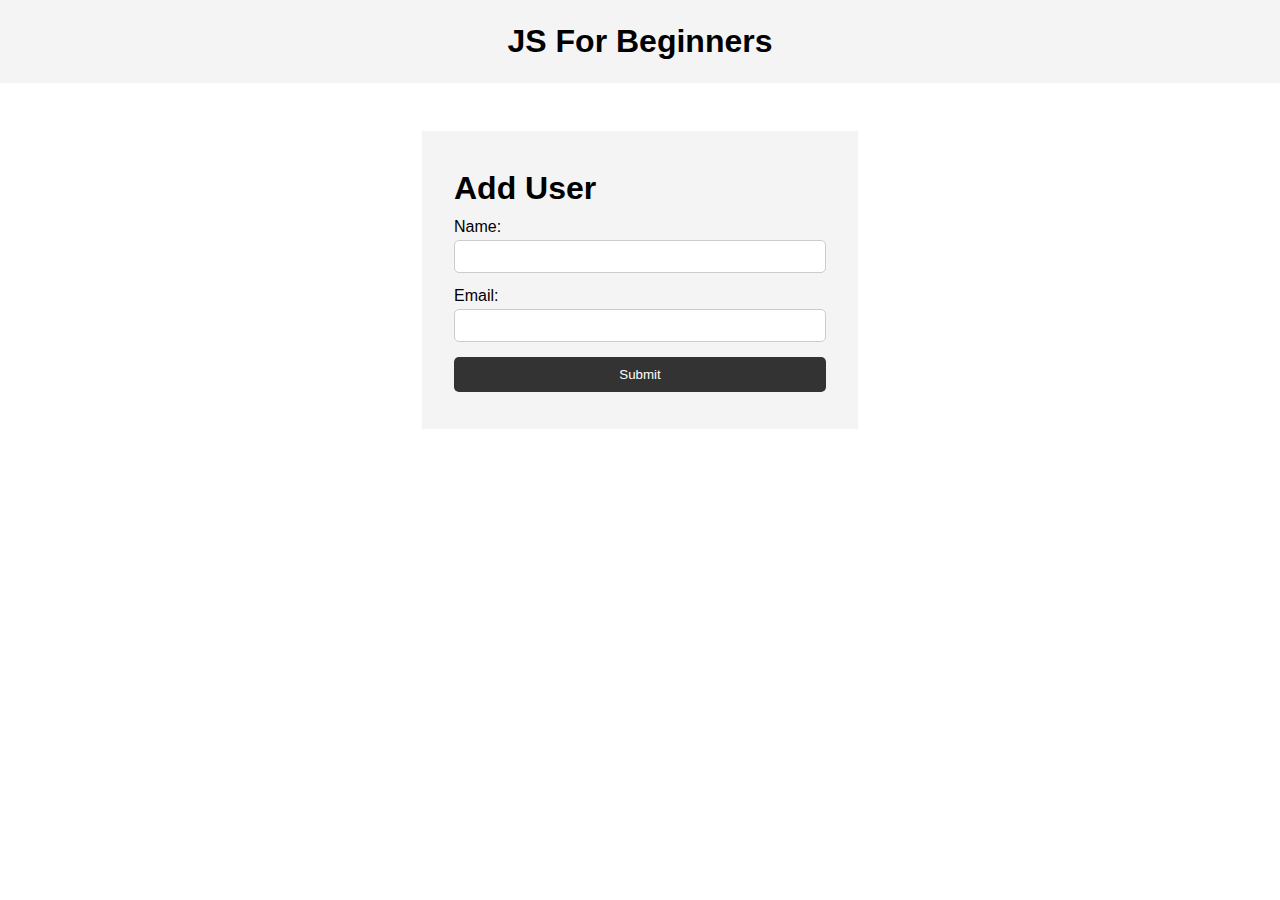
<file: CrashCourses/JS/index.html>
<!DOCTYPE html>
<html lang="en">
  <head>
    <meta charset="UTF-8" />
    <meta name="viewport" content="width=device-width, initial-scale=1.0" />
    <meta http-equiv="X-UA-Compatible" content="ie=edge" />
    <title>JS For Beginners</title>
    <link rel="stylesheet" href="style.css">
  </head>
  <body>
    <header>
      <h1>JS For Beginners</h1>
    </header>

    <section class="container">
      <form id="my-form">
        <h1>Add User</h1>
        <div class="msg"></div>
        <div>
          <label for="name">Name:</label>
          <input type="text" id="name">
        </div>
        <div>
          <label for="email">Email:</label>
          <input type="text" id="email">
        </div>
        <input class="btn" type="submit" value="Submit">
      </form>

      <ul id="users"></ul>

      <!-- <ul class="items">
        <li class="item">Item 1</li>
        <li class="item">Item 2</li>
        <li class="item">Item 3</li>
      </ul> -->
    </section>
    

    <script src="main.js"></script>
  </body>
</html>
</file>
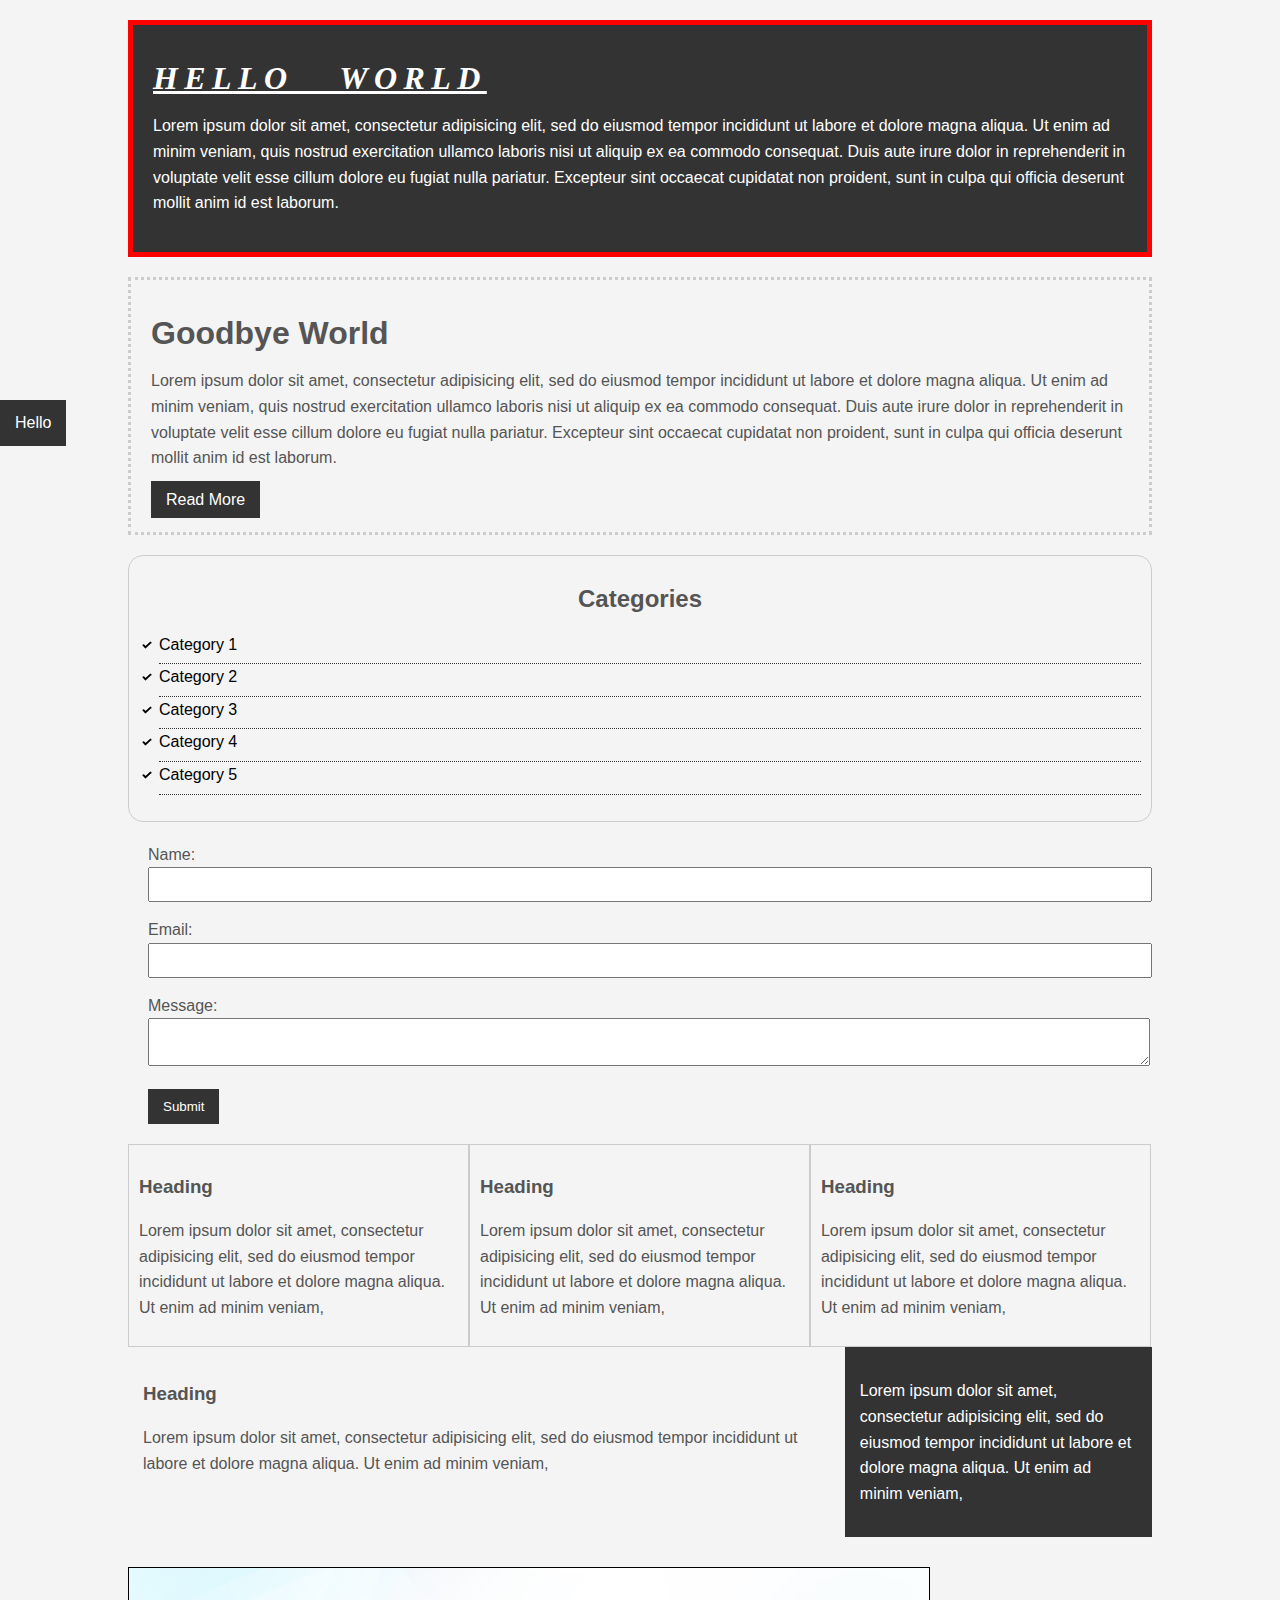
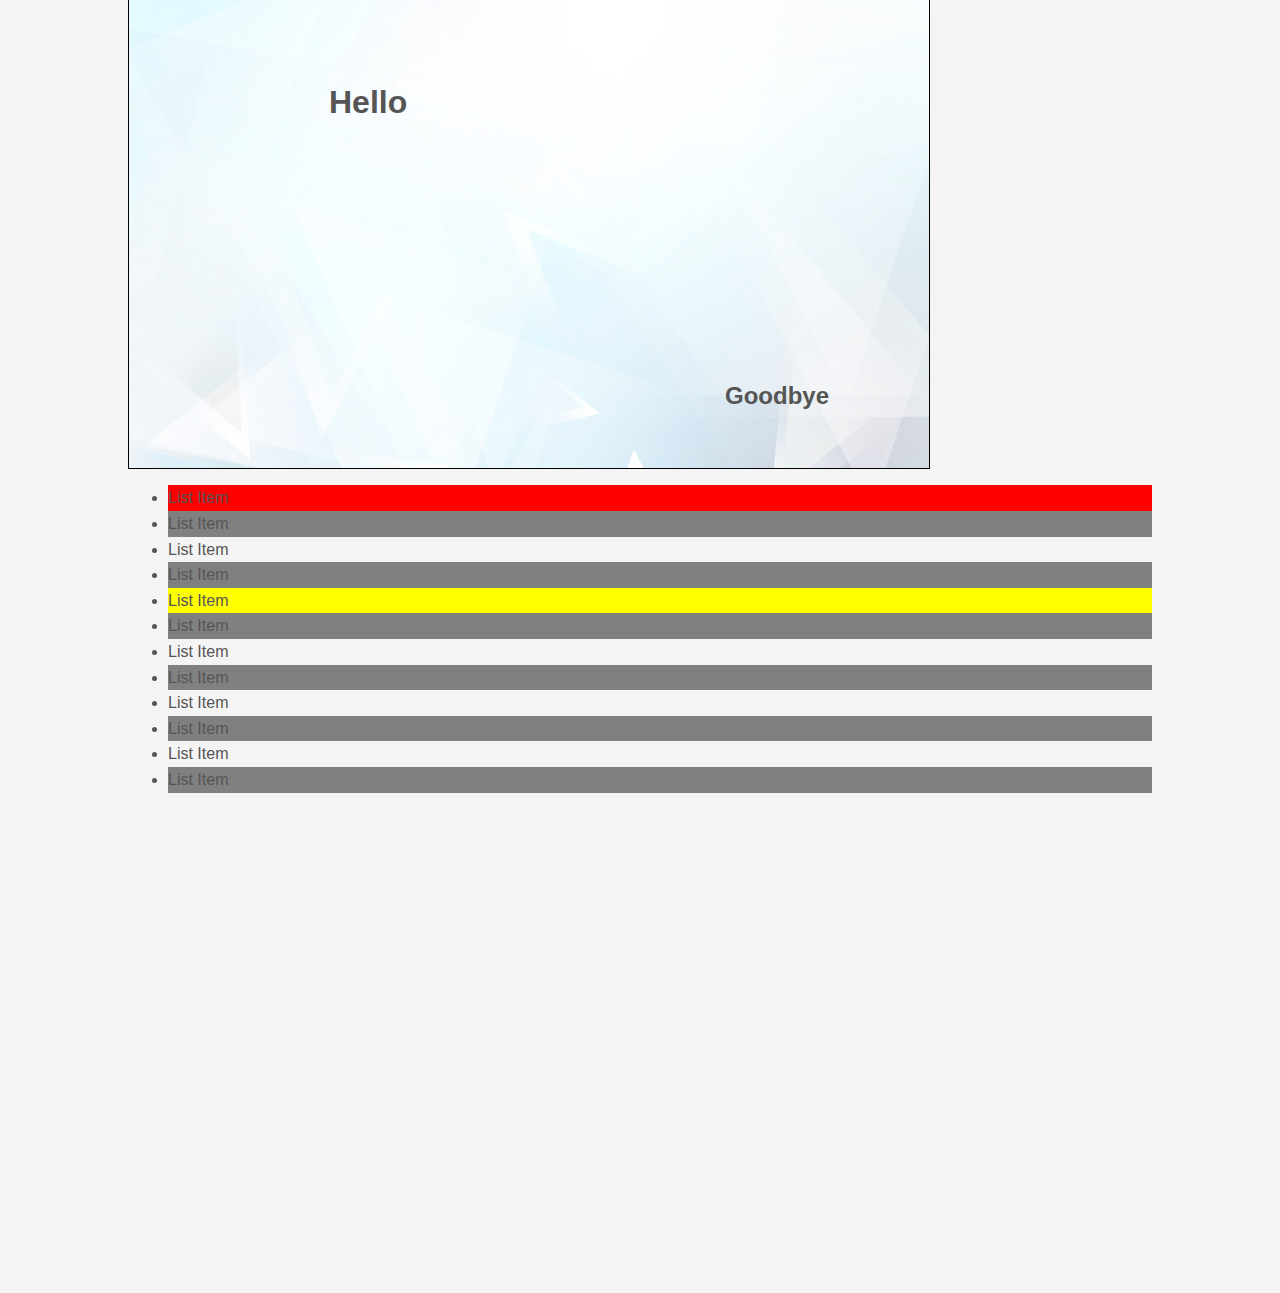
<file: CrashCourses/CSS/csscheatsheet/index.html>
<!DOCTYPE html>
<html>
<head>
	<title>CSS Cheat Sheet</title>
	<link rel="stylesheet" type="text/css" href="css/style.css">
</head>
<body>
	<div class="container">
		<div class="box-1">
			<h1>Hello World</h1>
			<p>Lorem ipsum dolor sit amet, consectetur adipisicing elit, sed do eiusmod
			tempor incididunt ut labore et dolore magna aliqua. Ut enim ad minim veniam,
			quis nostrud exercitation ullamco laboris nisi ut aliquip ex ea commodo
			consequat. Duis aute irure dolor in reprehenderit in voluptate velit esse
			cillum dolore eu fugiat nulla pariatur. Excepteur sint occaecat cupidatat non
			proident, sunt in culpa qui officia deserunt mollit anim id est laborum.</p>
		</div>

		<div class="box-2">
			<h1>Goodbye World</h1>
			<p>Lorem ipsum dolor sit amet, consectetur adipisicing elit, sed do eiusmod
			tempor incididunt ut labore et dolore magna aliqua. Ut enim ad minim veniam,
			quis nostrud exercitation ullamco laboris nisi ut aliquip ex ea commodo
			consequat. Duis aute irure dolor in reprehenderit in voluptate velit esse
			cillum dolore eu fugiat nulla pariatur. Excepteur sint occaecat cupidatat non
			proident, sunt in culpa qui officia deserunt mollit anim id est laborum.</p>
			<a class="button" href="">Read More</a>
		</div>

		<div class="categories">
			<h2>Categories</h2>
			<ul>
				<li><a href="#">Category 1</a></li>
				<li><a href="#">Category 2</a></li>
				<li><a href="#">Category 3</a></li>
				<li><a href="#">Category 4</a></li>
				<li><a href="test.html">Category 5</a></li>
			</ul>
		</div>

		<form class="my-form">
			<div class="form-group">
				<label>Name: </label>
				<input type="text" name="name">
			</div>
			<div class="form-group">
				<label>Email: </label>
				<input type="text" name="email">
			</div>
			<div class="form-group">
				<label>Message: </label>
				<textarea name="message"></textarea>
			</div>
			<input class="button" type="submit" value="Submit" name="">
		</form>

		<div class="block">
			<h3>Heading</h3>
			<p>Lorem ipsum dolor sit amet, consectetur adipisicing elit, sed do eiusmod
			tempor incididunt ut labore et dolore magna aliqua. Ut enim ad minim veniam,
			</p>
		</div>
		<div class="block">
			<h3>Heading</h3>
			<p>Lorem ipsum dolor sit amet, consectetur adipisicing elit, sed do eiusmod
			tempor incididunt ut labore et dolore magna aliqua. Ut enim ad minim veniam,
			</p>
		</div>
		<div class="block">
			<h3>Heading</h3>
			<p>Lorem ipsum dolor sit amet, consectetur adipisicing elit, sed do eiusmod
			tempor incididunt ut labore et dolore magna aliqua. Ut enim ad minim veniam,
			</p>
		</div>

		<div class="clr"></div>

		<div id="main-block">
			<h3>Heading</h3>
			<p>Lorem ipsum dolor sit amet, consectetur adipisicing elit, sed do eiusmod
			tempor incididunt ut labore et dolore magna aliqua. Ut enim ad minim veniam,
			</p>
		</div>

		<div id="sidebar">
			<p>Lorem ipsum dolor sit amet, consectetur adipisicing elit, sed do eiusmod
			tempor incididunt ut labore et dolore magna aliqua. Ut enim ad minim veniam,
			</p>
		</div>

		<div class="clr"></div>

		<div class="p-box">
			<h1>Hello</h1>
			<h2>Goodbye</h2>
		</div>

		<ul class="my-list">
			<li>List Item</li>
			<li>List Item</li>
			<li>List Item</li>
			<li>List Item</li>
			<li>List Item</li>
			<li>List Item</li>
			<li>List Item</li>
			<li>List Item</li>
			<li>List Item</li>
			<li>List Item</li>
			<li>List Item</li>
			<li>List Item</li>
		</ul>
	</div><!-- ./container -->

	<a class="fix-me button" href="">Hello</a>

	<div style="margin-top:500px;"></div>
</body>
</html>
</file>
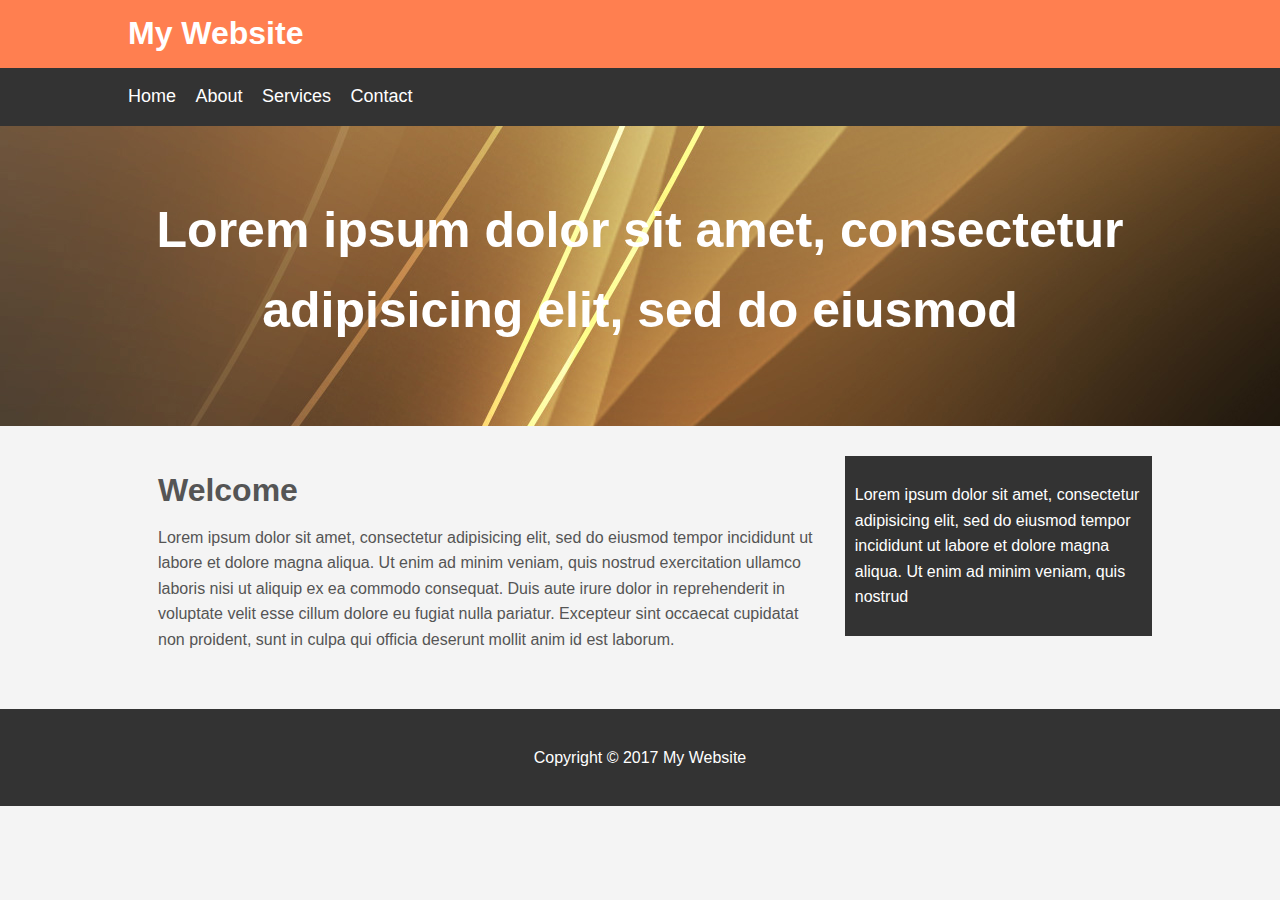
<file: CrashCourses/CSS/mywebsite/index.html>
<!DOCTYPE html>
<html>
<head>
	<title>My Website</title>
	<link rel="stylesheet" type="text/css" href="css/style.css">
</head>
<body>
	<header id="main-header">
		<div class="container">
			<h1>My Website</h1>
		</div>
	</header>

	<nav id="navbar">
		<div class="container">
			<ul>
				<li><a href="#">Home</a></li>
				<li><a href="#">About</a></li>
				<li><a href="#">Services</a></li>
				<li><a href="#">Contact</a></li>
			</ul>
		</div>
	</nav>

	<section id="showcase">
		<div class="container">
			<h1>Lorem ipsum dolor sit amet, consectetur adipisicing elit, sed do eiusmod
			</h1>
		</div>
	</section>

	<div class="container">
		<section id="main">
			<h1>Welcome</h1>
			<p>Lorem ipsum dolor sit amet, consectetur adipisicing elit, sed do eiusmod
			tempor incididunt ut labore et dolore magna aliqua. Ut enim ad minim veniam,
			quis nostrud exercitation ullamco laboris nisi ut aliquip ex ea commodo
			consequat. Duis aute irure dolor in reprehenderit in voluptate velit esse
			cillum dolore eu fugiat nulla pariatur. Excepteur sint occaecat cupidatat non
			proident, sunt in culpa qui officia deserunt mollit anim id est laborum.</p>
		</section>
		<aside id="sidebar">
			<p>Lorem ipsum dolor sit amet, consectetur adipisicing elit, sed do eiusmod
			tempor incididunt ut labore et dolore magna aliqua. Ut enim ad minim veniam,
			quis nostrud </p>
		</aside>
	</div>

	<footer id="main-footer">
		<p>Copyright &copy; 2017 My Website</p>
	</footer>
</body>
</html>
</file>
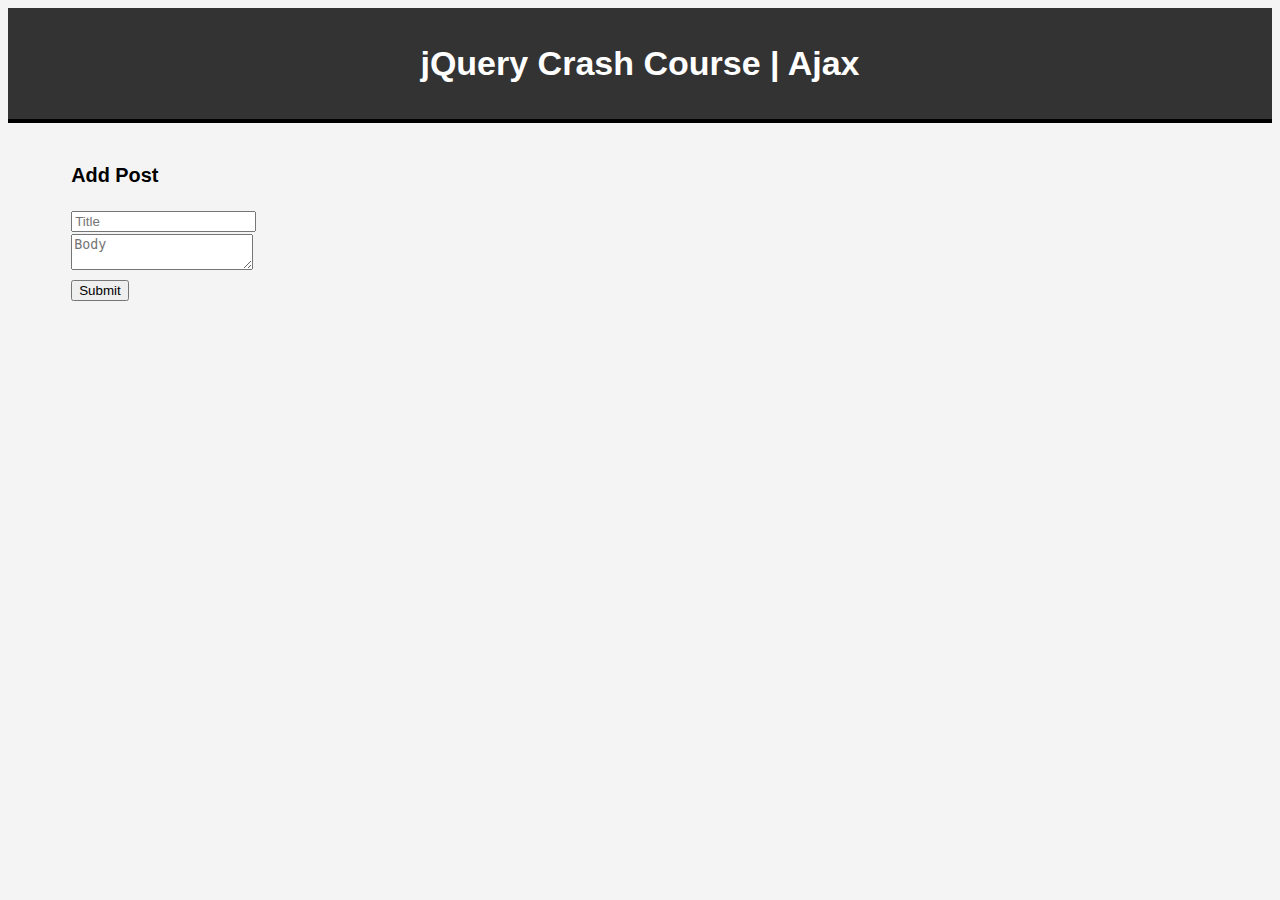
<file: CrashCourses/jquery_crash_course-master/ajax/index.html>
<!DOCTYPE html>
<html>
<head>
	<title>jQuery Crash Course | Ajax</title>
	<script src="https://code.jquery.com/jquery-3.1.0.min.js"></script>
	<style>
		body{
			font-size: 17px;
			font-family: arial;
			background: #f4f4f4;
			line-height: 1.5em;
		}
		header{
			background:#333;
			color:#fff;
			padding:20px;
			text-align: center;
			border-bottom: 4px #000 solid;
			margin-bottom: 10px;
		}
		#container{
			width:90%;
			margin:auto;
			padding:10px;
		}

	</style>
</head>
<body>
	<header>
		<h1>jQuery Crash Course | Ajax</h1>
	</header>
	<div id="container">
		<div id="result"></div>
		<ul id="users"></ul>
		<h3>Add Post</h3>
		<form id="postForm" action="https://jsonplaceholder.typicode.com/posts">
		<input type="text" id="title" placeholder="Title"><br>
		<textarea placeholder="Body" id="body"></textarea><br>
		<input type="submit" value="Submit">
		</form>
	</div>

	<script>
		$(document).ready(function(){
			/*
			$('#result').load('test.html', function(responseTxt, statusTxt, xhr){
				if(statusTxt == "success"){
					alert('It went fine');
				} else if(statusTxt == "error"){
					alert("Error: "+xhr.statusText);
				}
			});
			*/

			/*
			$.get('test.html', function(data){
				$('#result').html(data);
			});
			*/

			/*
			$.getJSON('users.json', function(data){
				$.each(data, function(i, user){
					$('ul#users').append('<li>'+user.firstName+'</li>');
				});
			});
			*/

			
			$.ajax({
				method:'GET',
				url: 'https://jsonplaceholder.typicode.com/posts',
				dataType: 'json'
			}).done(function(data){
				console.log(data);
				$.map(data, function(post, i){
					$('#result').append('<h3>'+post.title+'</h3><p>'+post.body+'</p>');
				});
			});
			

			$('#postForm').submit(function(e){
				e.preventDefault();

				var title = $('#title').val();
				var body = $('#body').val();
				var url = $(this).attr('action');

				$.post(url, {title:title, body:body}).done(function(data){
					console.log('Post Saved');
					console.log(data);
				});
			});
		});
	</script>
</body>
</html>
</file>
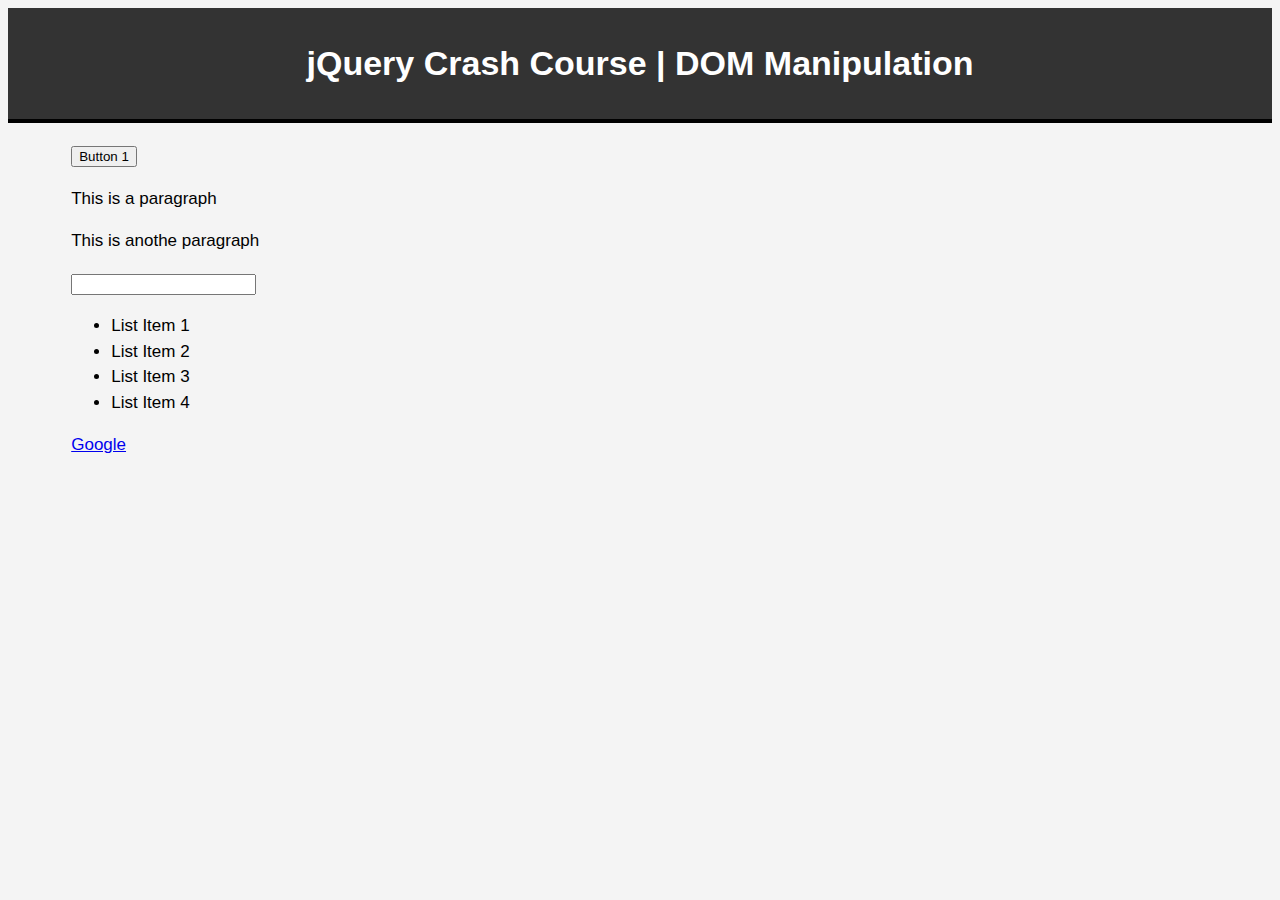
<file: CrashCourses/jquery_crash_course-master/dom_manipulation/index.html>
<!DOCTYPE html>
<html>
<head>
	<title>jQuery Crash Course | DOM Manipulation</title>
	<script src="https://code.jquery.com/jquery-3.1.0.min.js"></script>
	<style>
		body{
			font-size: 17px;
			font-family: arial;
			background: #f4f4f4;
			line-height: 1.5em;
		}
		header{
			background:#333;
			color:#fff;
			padding:20px;
			text-align: center;
			border-bottom: 4px #000 solid;
			margin-bottom: 10px;
		}
		#container{
			width:90%;
			margin:auto;
			padding:10px;
		}
		.myClass {
			color:blue;
			background:black;
		}
	</style>
</head>
<body>
	<header>
		<h1>jQuery Crash Course | DOM Manipulation</h1>
	</header>
	<div id="container">
	<button id="btn1">Button 1</button>
	<p class="para1">This is a paragraph</p>
	<p class="para2">This is anothe paragraph</p>
	<div id="myDiv"></div>
	<input type="text" id="newItem">
	<ul id="list">
		<li>List Item 1</li>
		<li>List Item 2</li>
		<li>List Item 3</li>
		<li>List Item 4</li>
	</ul>
	<a href="http://google.com">Google</a>
	<ul id="users"></ul>
	</div>

	<script>
		$(document).ready(function(){
			//$('p.para1').css('color', 'red');
			//$('p.para1').css({color:'red',background:'#ccc'});
			//$('p.para2').addClass('myClass');
			//$('p.para2').removeClass('myClass');
			//$('#btn1').click(function(){
				//$('p.para2').toggleClass('myClass');
			//});

			/*
			//$('#myDiv').text('Hello World');
			//$('#myDiv').html('<h3>Hello World</h3>');
			//alert($('#myDiv').text());
			$('ul').append('<li>Append List Item</li>');
			$('ul').prepend('<li>Prepend List Item</li>');
			$('.para1').appendTo('.para2');
			$('.para1').prependTo('.para2');
			$('ul').before('<h4>Hello</h4>');
			$('ul').after('<h4>World</h4>');
			$('ul').empty();
			$('ul').detach();
			$('a').attr('target', '_blank');
			alert($('a').attr('href'));
			$('a').removeAttr('target');
			*/
			//$('p').wrap('<h1>');
			//$('p').wrapAll('<h1>');

			$('#newItem').keyup(function(e){
				var code = e.which;
				if(code == 13){
					e.preventDefault();
					$('ul').append('<li>'+e.target.value+'</li>');
				}
			});

			/*
			var myArr = ['Brad', 'Kelley', 'Nate', 'Jose'];

			$.each(myArr, function(i, val){
				$('#users').append('<li>'+val+'</li>');
			});
			*/

			var newArr = $('ul#list li').toArray();
			$.each(newArr, function(i, val){
				console.log(val.innerHTML);
			});
		});
	</script>
</body>
</html>
</file>
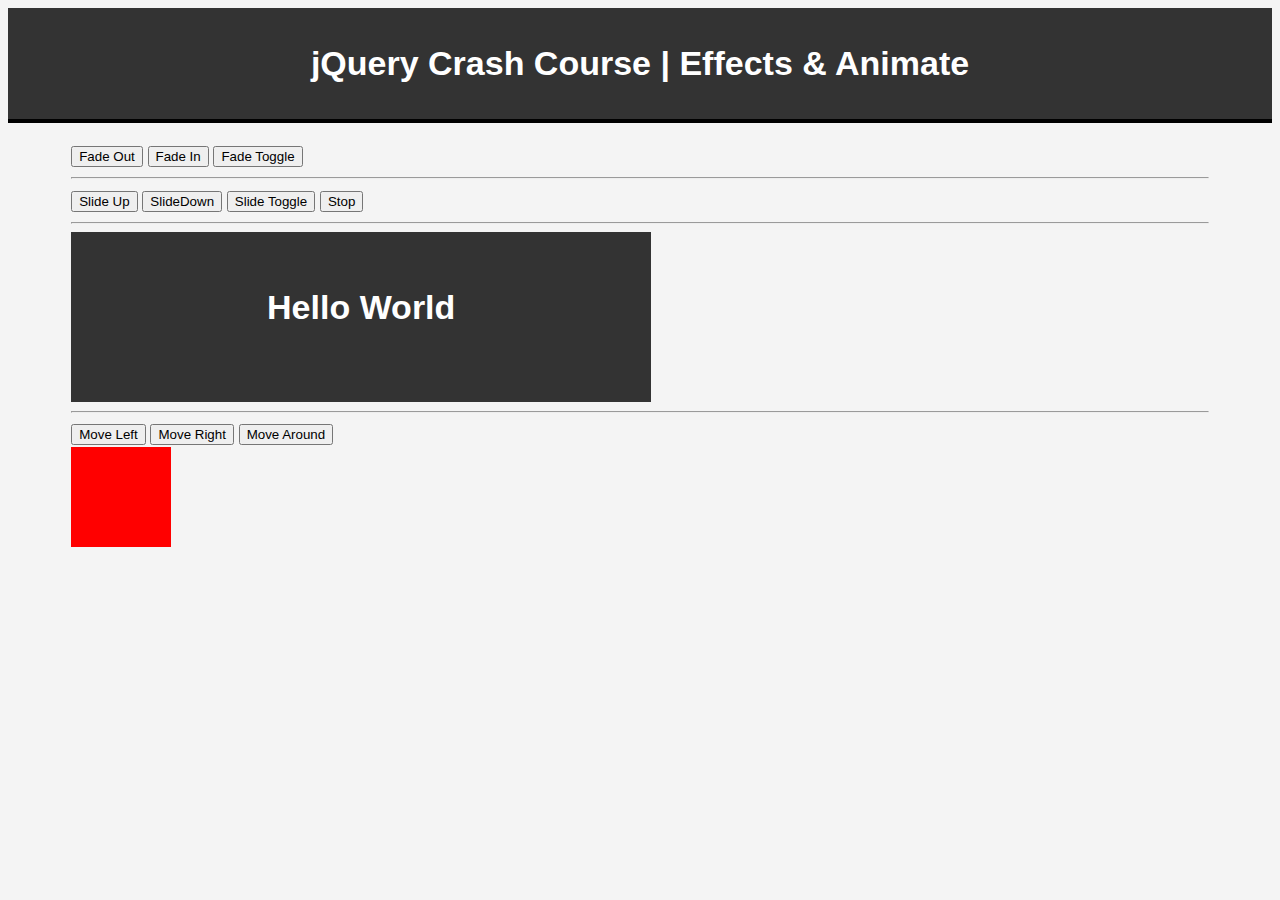
<file: CrashCourses/jquery_crash_course-master/effects_animation/index.html>
<!DOCTYPE html>
<html>
<head>
	<title>jQuery Crash Course | Effects & Animate</title>
	<script src="https://code.jquery.com/jquery-3.1.0.min.js"></script>
	<style>
		body{
			font-size: 17px;
			font-family: arial;
			background: #f4f4f4;
			line-height: 1.5em;
		}
		header{
			background:#333;
			color:#fff;
			padding:20px;
			text-align: center;
			border-bottom: 4px #000 solid;
			margin-bottom: 10px;
		}
		#container{
			width:90%;
			margin:auto;
			padding:10px;
		}

		#box{
			background:#333;
			color:#fff;
			width:500px;
			height:90px;
			padding:40px;
			text-align:center;
		}

		#box2{
			background:red;
			width:100px;
			height:100px;
			position:relative;
		}
	</style>
</head>
<body>
	<header>
		<h1>jQuery Crash Course | Effects & Animate</h1>
	</header>
	<div id="container">
		<button id="btnFadeOut">Fade Out</button>
		<button id="btnFadeIn">Fade In</button>
		<button id="btnFadeTog">Fade Toggle</button>

		<hr>

		<button id="btnSlideUp">Slide Up</button>
		<button id="btnSlideDown">SlideDown</button>
		<button id="btnSlideTog">Slide Toggle</button>
		<button id="btnStop">Stop</button>
		<hr>

		<div id="box"><h1>Hello World</h1></div>

		<hr>

		<button id="moveLeft">Move Left</button>
		<button id="moveRight">Move Right</button>
		<button id="moveAround">Move Around</button>
		<div id="box2"></div>
	</div>

	<script>
		$(document).ready(function(){
			$('#btnFadeOut').click(function(){
				$('#box').fadeOut(3000, function(){
					$('#btnFadeOut').text('Its Gone');
				});
			});
			$('#btnFadeIn').click(function(){
				$('#box').fadeIn(3000);
			});
			$('#btnFadeTog').click(function(){
				$('#box').fadeToggle(1000);
			});
			$('#btnSlideDown').click(function(){
				$('#box').slideDown(3000);
			});
			$('#btnSlideUp').click(function(){
				$('#box').slideUp(3000);
			});
			$('#btnSlideTog').click(function(){
				$('#box').slideToggle(3000);
			});
			$('#btnStop').click(function(){
				$('#box').stop();
			});

			$('#moveRight').click(function(){
				$('#box2').animate({
					left: 500,
					height: '300px',
					width:'300px',
					opacity: '0.5'
				});
			});

			$('#moveLeft').click(function(){
				$('#box2').animate({
					left: 0,
					height: '100px',
					width: '100px',
					opacity:'1'
				});
			});

			$('#moveAround').click(function(){
				var box = $('#box2');
				box.animate({
					left: 300
				});
				box.animate({
					top: 300
				});
				box.animate({
					left:0,
					top: 300
				});
				box.animate({
					left: 0,
					top:0
				});
			});
		});
	</script>
</body>
</html>
</file>
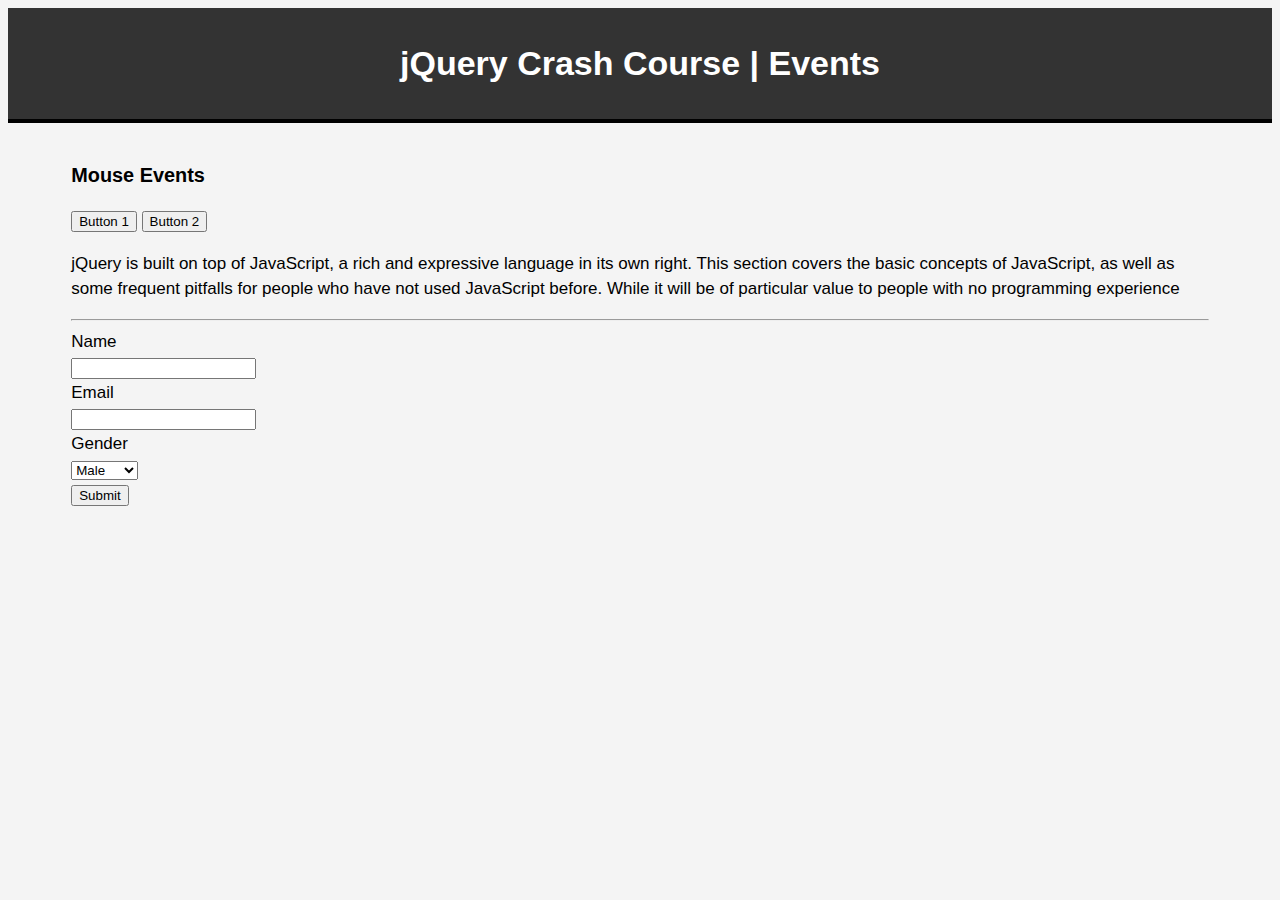
<file: CrashCourses/jquery_crash_course-master/events/index.html>
<!DOCTYPE html>
<html>
<head>
	<title>jQuery Crash Course | Events</title>
	<script src="https://code.jquery.com/jquery-3.1.0.min.js"></script>
	<style>
		body{
			font-size: 17px;
			font-family: arial;
			background: #f4f4f4;
			line-height: 1.5em;
		}
		header{
			background:#333;
			color:#fff;
			padding:20px;
			text-align: center;
			border-bottom: 4px #000 solid;
			margin-bottom: 10px;
		}
		#container{
			width:90%;
			margin:auto;
			padding:10px;
		}
	</style>
</head>
<body>
	<header>
		<h1>jQuery Crash Course | Events</h1>
	</header>
	<div id="container">
		<h3>Mouse Events</h3>
		<button id="btn1" class="btnClass">Button 1</button>
		<button id="btn2">Button 2</button>
		<p class="para1">jQuery is built on top of JavaScript, a rich and expressive language in its own right. This section covers the basic concepts of JavaScript, as well as some frequent pitfalls for people who have not used JavaScript before. While it will be of particular value to people with no programming experience</p>
		
		<hr>
		<form id="form">
			<label>Name</label><br>
			<input type="text" id="name" name="name">
			<br>
			<label>Email</label><br>
			<input type="text" id="email" name="email">
			<br>
			<label>Gender</label><br>
			<select id="gender" name="gender">
				<option value="male">Male</option>
				<option value="female">Female</option>
			</select>
			<br>
			<input type="submit" value="Submit">
		</form>
	</div>

	<script>
		$(document).ready(function(){
			/*
			$('#btn1').click(function(){
				alert('Button Clicked!');
			});


			$('#btn1').on('click', function(){
				alert('Button Clicked!');
			});

			$('#btn1').on('click', function(){
				//$('.para1').hide();
				$('.para1').toggle();
			});

			$('#btn2').on('click', function(){
				$('.para1').show();
			});
			

			$('#btn1').dblclick(function(){
				$('.para1').toggle();
			});

			$('#btn1').hover(function(){
				$('.para1').toggle();
			});

			$('#btn1').on('mouseenter', function(){
				$('.para1').toggle();
			});

			$('#btn1').on('mouseleave', function(){
				$('.para1').toggle();
			});

			$('#btn1').on('mousemove', function(){
				$('.para1').toggle();
			});
		

			$('#btn1').on('mousedown', function(){
				$('.para1').toggle();
			});

			$('#btn1').on('mouseup', function(){
				$('.para1').toggle();
			});

			$('#btn1').click(function(e){
				//alert(e.currentTarget.id);
				//alert(e.currentTarget.innerHTML);
				//alert(e.currentTarget.outerHTML);
				//alert(e.currentTarget.className);
			});

			$(document).on('mousemove', function(e){
				$('#coords').html('Coords: Y: '+e.clientY+" X: "+e.clientX);
			});

			$('input').focus(function(){
				//alert('Focus');
				$(this).css('background', 'pink');
			});

			$('input').blur(function(){
				//alert('Focus');
				$(this).css('background', 'white');
			});

			$('input').keyup(function(e){
				console.log(e.target.value);
			});
			*/

			$('select#gender').change(function(e){
				alert(e.target.value);
			});

			$('#form').submit(function(e){
				e.preventDefault();
				var name = $('input#name').val();
				console.log(name);
			});
		});
	</script>
</body>
</html>
</file>
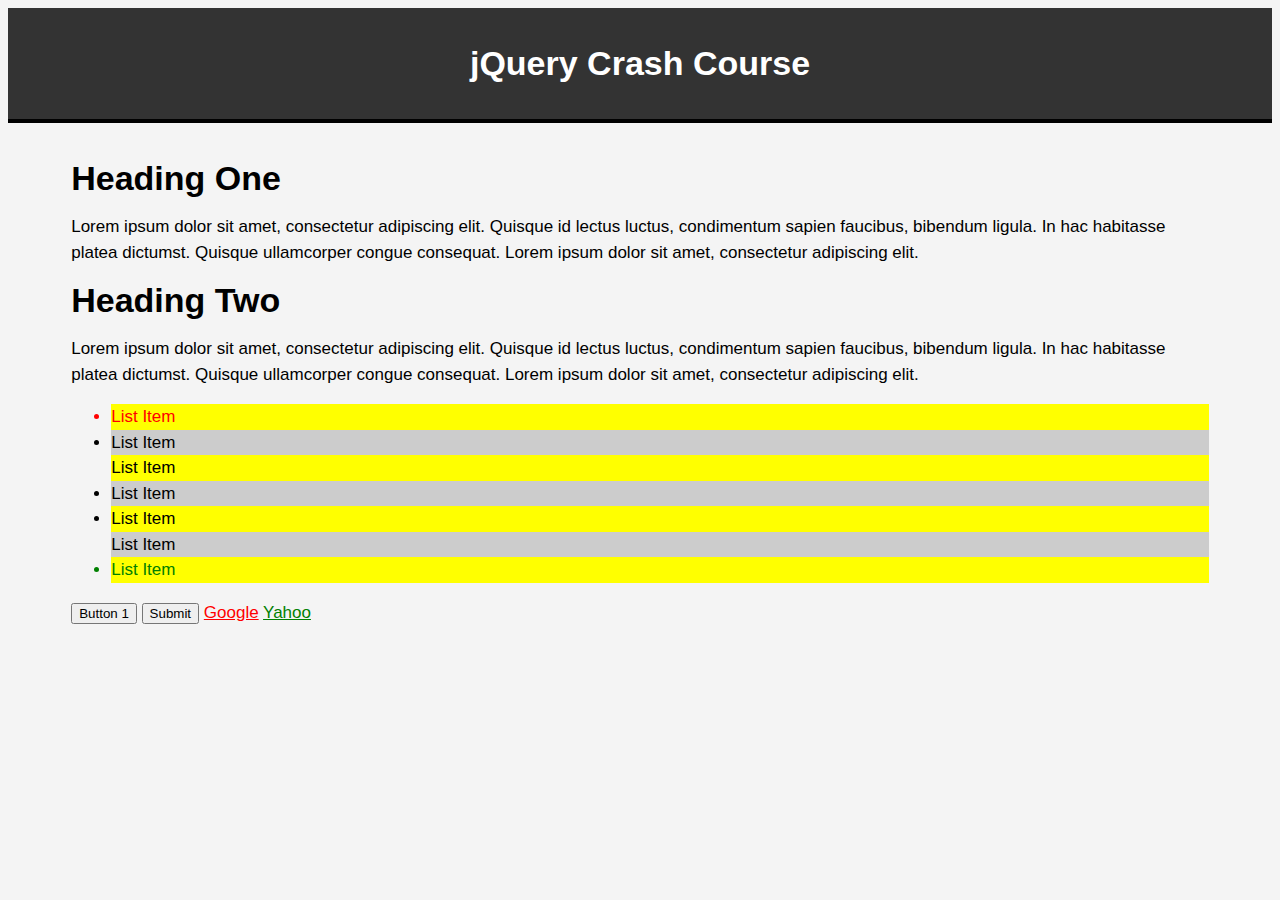
<file: CrashCourses/jquery_crash_course-master/selectors/index.html>
<!DOCTYPE html>
<html>
<head>
	<title>jQuery Crash Course | Selectors</title>
	<script src="https://code.jquery.com/jquery-3.1.0.min.js"></script>
	<style>
		body{
			font-size: 17px;
			font-family: arial;
			background: #f4f4f4;
			line-height: 1.5em;
		}
		header{
			background:#333;
			color:#fff;
			padding:20px;
			text-align: center;
			border-bottom: 4px #000 solid;
			margin-bottom: 10px;
		}
		#container{
			width:90%;
			margin:auto;
			padding:10px;
		}
	</style>
</head>
<body>
	<header>
		<h1>jQuery Crash Course</h1>
	</header>
	<div id="container">
		<h1 id="heading1">Heading One</h1>
		<p id="para1">Lorem ipsum dolor sit amet, consectetur adipiscing elit. Quisque id lectus luctus, condimentum sapien faucibus, bibendum ligula. In hac habitasse platea dictumst. <span>Quisque ullamcorper</span> congue consequat. Lorem ipsum dolor sit amet, consectetur adipiscing elit.</p>

		<h1 class="heading2">Heading Two</h1>
		<p class="para2">Lorem ipsum dolor sit amet, consectetur adipiscing elit. Quisque id lectus luctus, condimentum sapien faucibus, bibendum ligula. In hac habitasse platea dictumst. <span>Quisque ullamcorper</span> congue consequat. Lorem ipsum dolor sit amet, consectetur adipiscing elit.</p>

		<ul id="list">
			<li>List Item</li>
			<li>List Item</li>
			<li>List Item</li>
			<li>List Item</li>
			<li>List Item</li>
			<li>List Item</li>
			<li>List Item</li>
		</ul>

		<input type="button" value="Button 1">
		<input type="submit" value="Submit">
		<input type="text">

		<a href="http://google.com">Google</a>
		<a href="http://yahoo.com">Yahoo</a>
	</div>

	<script>
		//$('h1').hide();
		//$('h1#heading1').hide();
		//$('.heading2').hide();

		//$('p span').css('color', 'red');

		$('ul#list li:first').css('color', 'red');
		$('ul#list li:last').css('color', 'green');
		$('ul#list li:even').css('background-color', 'yellow');
		$('ul#list li:odd').css('background-color', '#cccccc');
		$('ul#list li:nth-child(3n)').css('list-style', 'none');
		$(':text').hide();
		$('[href]').css('color', 'red');
		$('a[href="http://yahoo.com"]').css('color', 'green');
		//$('*').hide();
	</script>
</body>
</html>
</file>
<file: CrashCourses/JS/style.css>
* {
  margin: 0;
  padding: 0;
  box-sizing: border-box;
}

body {
  font-family: Arial, Helvetica, sans-serif;
  line-height: 1.6;
}

ul {
  list-style: none;
}

ul li {
  padding: 5px;
  background: #f4f4f4;
  margin: 5px 0;
}

header {
  background: #f4f4f4;
  padding: 1rem;
  text-align: center;
}

.container {
  margin: auto;
  width: 500px;
  overflow: auto;
  padding: 3rem 2rem;
}

#my-form {
  padding: 2rem;
  background: #f4f4f4;
}

#my-form label {
  display: block;
}

#my-form input[type='text'] {
  width: 100%;
  padding: 8px;
  margin-bottom: 10px;
  border-radius: 5px;
  border: 1px solid #ccc;
}

.btn {
  display: block;
  width: 100%;
  padding: 10px 15px;
  border: 0;
  background: #333;
  color: #fff;
  border-radius: 5px;
  margin: 5px 0;
}

.btn:hover {
  background: #444;
}

.bg-dark {
  background: #333;
  color: #fff;
}

.error {
  background: orangered;
  color: #fff;
  padding: 5px;
  margin: 5px;
}
</file>
<file: CrashCourses/CSS/csscheatsheet/css/style.css>
/*
*{
	margin:0;
	padding:0;
}
*/

body{
	background-color:#f4f4f4;
	color:#555555;

	font-family: Arial, Helvetica, sans-serif;
	font-size:16px;
	font-weight:normal;
	/* Same as above */
	font: normal 16px Arial, Helvetica, sans-serif;

	line-height:1.6em;
	margin:0; 
}
/* Links */
a{
	text-decoration: none; /*gets rid of underline*/
	color:#000; /*default color*/
}

a:hover{
	color:red;
}

a:active{
	color:green;
}

a:visited{
	
}

.container{
	width:80%;
	margin:auto;
}

.button{
	background-color:#333;
	color:#fff;
	padding:10px 15px;
	border:none;
}

.button:hover{
	background:red;
	color:#fff;
}

.clr{
	clear:both;
}

.box-1{
	background-color:#333;
	color:#fff;

	border-right:5px red solid;
	border-left:5px red solid;
	border-top:5px red solid;
	border-bottom:5px red solid;
	border-width:3px;
	border-bottom-width:10px;
	border-top-style:dotted;

	border: 5px red solid;

	padding-top:20px;
	padding-bottom:20px;
	padding-right:20px;
	padding-left:20px;

	/* Same as above */
	padding:20px;

	margin-top:20px;
	margin:20px 0;
}

.box-1 h1{
	font-family:Tahoma;
	font-weight:800;
	font-style:italic;
	text-decoration:underline;
	text-transform:uppercase;
	letter-spacing: 0.2em;
	word-spacing: 1em;
}

.box-2{
	border:3px dotted #ccc;
	padding:20px;
	margin:20px 0;
}

.categories{
	border:1px #ccc solid;
	padding:10px;
	border-radius:15px;
}

.categories h2{
	text-align:center;
}

.categories ul{
	padding:0;
	padding-left:20px;
	list-style:square;
	list-style:none;
}

.categories li{
	padding-bottom:6px;
	border-bottom:dotted 1px #333;
	list-style-image: url('../images/check.png');
}

.my-form{
	padding:20px;
}

.my-form .form-group{
	padding-bottom:15px;
}

.my-form label{
	display:block;
}

.my-form input[type="text"], .my-form textarea{
	padding:8px;
	width:100%;
}

.block{
	float:left;
	width:33.3%;
	border:1px solid #ccc;
	padding:10px;
	box-sizing:border-box;
}

#main-block{
	float:left;
	width:70%;
	padding:15px;
	box-sizing: border-box;
}

#sidebar{
	float:right;
	width:30%;
	background-color:#333;
	color:#fff;
	padding:15px;
	box-sizing: border-box;
}

.p-box{
	width:800px;
	height:500px;
	border:1px solid #000;
	margin-top:30px;
	position:relative;
	background-image:url('../images/bgimage.jpg');
	background-repeat: no-repeat;
	background-position:100px 200px;
	background-position:center top;
}

.p-box h1{
	position:absolute;
	top:100px;
	left:200px;
}

.p-box h2{
	position:absolute;
	bottom:40px;
	right:100px;
}

.fix-me{
	position:fixed;
	top:400px;
}

.my-list li:first-child{
	background: red;
}

.my-list li:last-child{
	background: blue;
}

.my-list li:nth-child(5){
	background: yellow;
}

.my-list li:nth-child(even){
	background: grey;
}
</file>
<file: CrashCourses/CSS/mywebsite/css/style.css>
body{
	background-color:#f4f4f4;
	color:#555;
	font-family:Arial, Helvetica, sans-serif;
	font-size:16px;
	line-height:1.6em;
	margin:0;
}

.container{
	width:80%;
	margin:auto;
	overflow:hidden;
}

#main-header{
	background-color:coral;
	color:#fff;
}

#navbar{
	background-color:#333;
	color:#fff;
}

#navbar ul{
	padding:0;
	list-style: none;
}

#navbar li{
	display:inline;
}

#navbar a{
	color:#fff;
	text-decoration: none;
	font-size:18px;
	padding-right:15px;
}

#showcase{
	background-image:url('../images/showcase.jpg');
	background-position:center right;
	min-height:300px;
	margin-bottom:30px;
	text-align: center;
}

#showcase h1{
	color:#fff;
	font-size:50px;
	line-height: 1.6em;
	padding-top:30px;
}

#main{
	float:left;
	width:70%;
	padding:0 30px;
	box-sizing: border-box;
}

#sidebar{
	float:right;
	width:30%;
	background: #333;
	color:#fff;
	padding:10px;
	box-sizing: border-box;
}

#main-footer{
	background: #333;
	color:#fff;
	text-align: center;
	padding:20px;
	margin-top:40px;
}

@media(max-width:600px){
	#main{
		width:100%;
		float:none;
	}

	#sidebar{
		width:100%;
		float:none;
	}
}
</file>
